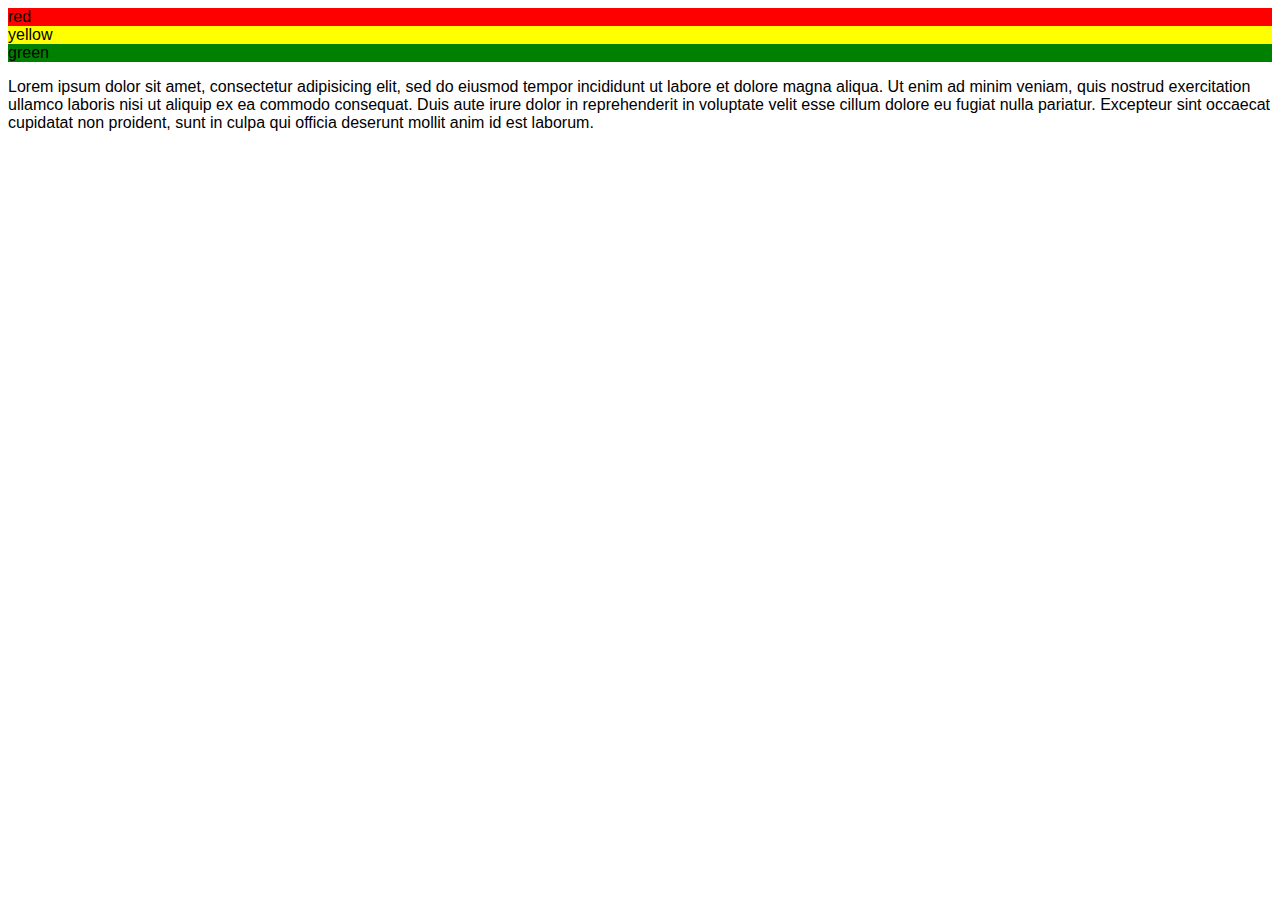
<file: Files2.html>
<!DOCTYPE html>
<html>
<head>
	<title></title>
	<link href="https://fonts.googleapis.com/css?family=M+PLUS+Rounded+1c" rel="stylesh">

<link rel="stylesheet" href="https://stackpath.bootstrapcdn.com/bootstrap/4.1.3/css/bootstrap.min.css" integrity="sha384-MCw98/SFnGE8fJT3GXwEOngsV7Zt27NXFoaoApmYm81iuXoPkFOJwJ8ERdknLPMO" crossorigin="anonymous">

	<link rel="stylesheet" type="text/css" href="Files.2css.css">



</head>
<body>

	<div class="row">
<div class="redbg col-md-6">
	red
</div>
<div class="yellowbg col-md-6">
	yellow
</div>
<div class="greenbg col-md-12">
	green
</div>



<p>Lorem ipsum dolor sit amet, consectetur adipisicing elit, sed do eiusmod
tempor incididunt ut labore et dolore magna aliqua. Ut enim ad minim veniam,
quis nostrud exercitation ullamco laboris nisi ut aliquip ex ea commodo
consequat. Duis aute irure dolor in reprehenderit in voluptate velit esse
cillum dolore eu fugiat nulla pariatur. Excepteur sint occaecat cupidatat non
proident, sunt in culpa qui officia deserunt mollit anim id est laborum.</p>
<script type="text/javascript" src="my.js"></script>
<script src="https://code.jquery.com/jquery-3.3.1.slim.min.js" integrity="sha384-q8i/X+965DzO0rT7abK41JStQIAqVgRVzpbzo5smXKp4YfRvH+8abtTE1Pi6jizo" crossorigin="anonymous"></script>
<script src="https://cdnjs.cloudflare.com/ajax/libs/popper.js/1.14.3/umd/popper.min.js" integrity="sha384-ZMP7rVo3mIykV+2+9J3UJ46jBk0WLaUAdn689aCwoqbBJiSnjAK/l8WvCWPIPm49" crossorigin="anonymous"></script>
<script src="https://stackpath.bootstrapcdn.com/bootstrap/4.1.3/js/bootstrap.min.js" integrity="sha384-ChfqqxuZUCnJSK3+MXmPNIyE6ZbWh2IMqE241rYiqJxyMiZ6OW/JmZQ5stwEULTy" crossorigin="anonymous"></script>
</body>
</html>
</file>
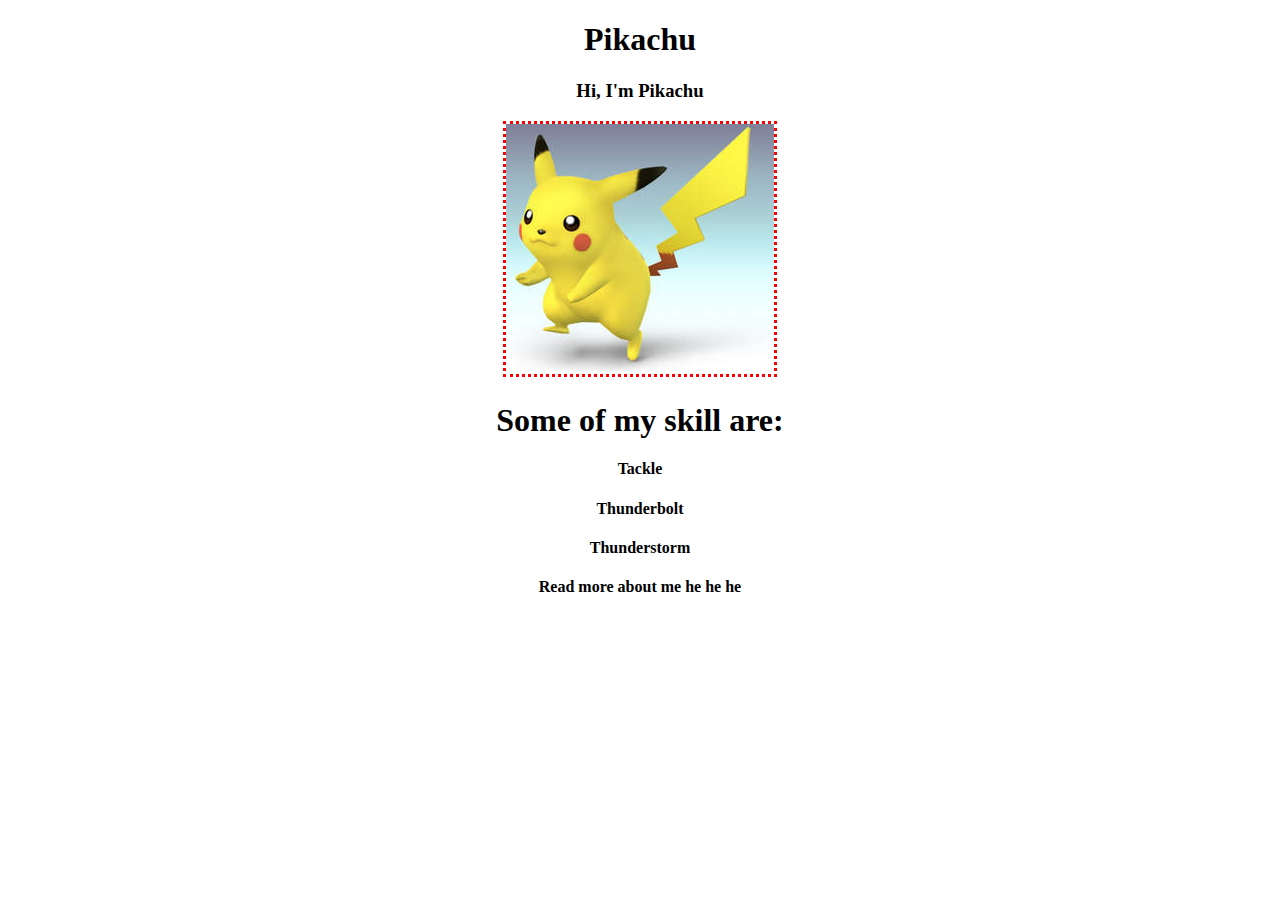
<file: Learning - 2.html>
<!DOCTYPE html>
<html>
<head>
	<title></title>




	<link rel="stylesheet" type="text/css" href="files.css">
</head>
<body>
	<h1>Pikachu</h1>
	<h3>Hi, I'm Pikachu</h3>
<img src="pikachu.jpg">
    <h1>Some of my skill are:</h1>
    <h4>Tackle</h4>
    <h4>Thunderbolt</h4>
    <h4>Thunderstorm</h4>

<h4>Read more about me he he he</h4>

</body>
</html>







</body>












<p>
	
</p>
</file>
<file: Files.2css.css>
body{
	font-family: 'M PLUS Rounded 1c', sans-serif;

}


.redbg{
     background-color:red;
}

.yellowbg{
	background-color:yellow;
}

.greenbg{
	background-color:green;
}
</file>
<file: files.css>
h1{
	color:black;
}

p{
	font-size:50px;
	color:blue;

}


img{
	border-style:dotted;
	border-width:3px;
	border-color:red;

boder:dotted.3px.red;
}

body{
	text-align:center;
}
</file>
